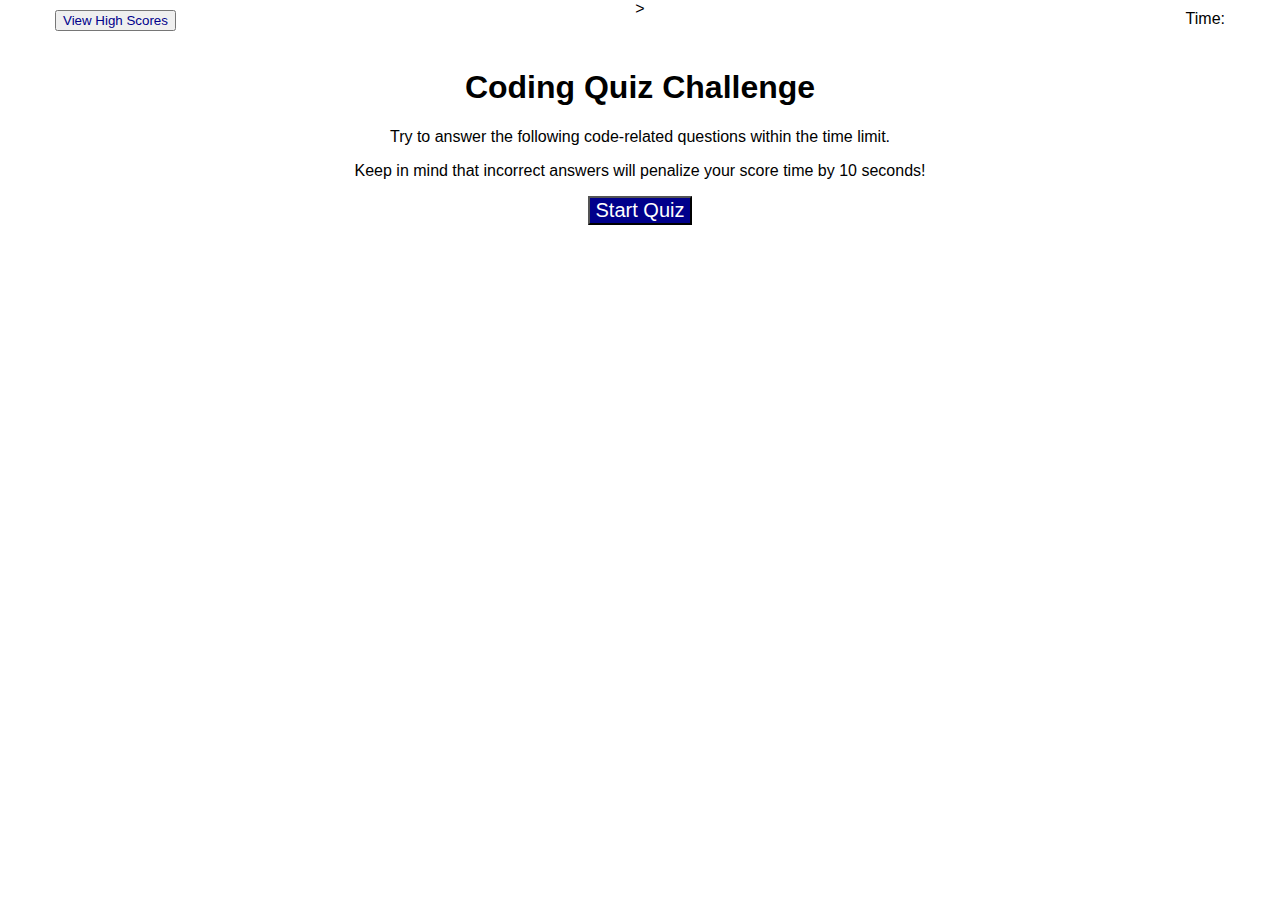
<file: index.html>
<!DOCTYPE html>
<html lang="en">
    <!-- Intro to Quiz -->
<head>
    <meta charset="UTF-8" />
    <meta name="viewport" content="width=device-width, initial-scale=1.0" />
    <meta http-equiv="X-UA-Compatible" content="IE=edge" />
    <title>JavaScript Quiz Time!</title>
    <link rel="stylesheet" href="./index.css" />
</head>

<!-- Explanation of how the quiz works -->
<body>
    <button class="highscores" id="highscores">View High Scores</button>>
    <div class="home" id="home">
        <header>
            <h1>Coding Quiz Challenge</h1>
        </header>
        <div class="timer" id="timer">Time:</div>
        <div class="quizcard" id="quizcard">
            <div class="questions">
                <p>Try to answer the following code-related questions within the time limit.</p>
                <p>Keep in mind that incorrect answers will penalize your score time by 10 seconds!</p>
            </div>
        </div>
        <button class="start" id="start">Start Quiz</button>
    </div>
    <div class="quiz" id="quiz">
        <h1>Quiz Questions</h1>

        <div id="question-title"></div>

        <h2>Answers</h2>

        <div id="question-options"></div>
        <div class="results" id="results"></div>
    </div>

    <!-- Javascript source-->
    <script src="./index.js"></script>
</body>
</html>
</file>
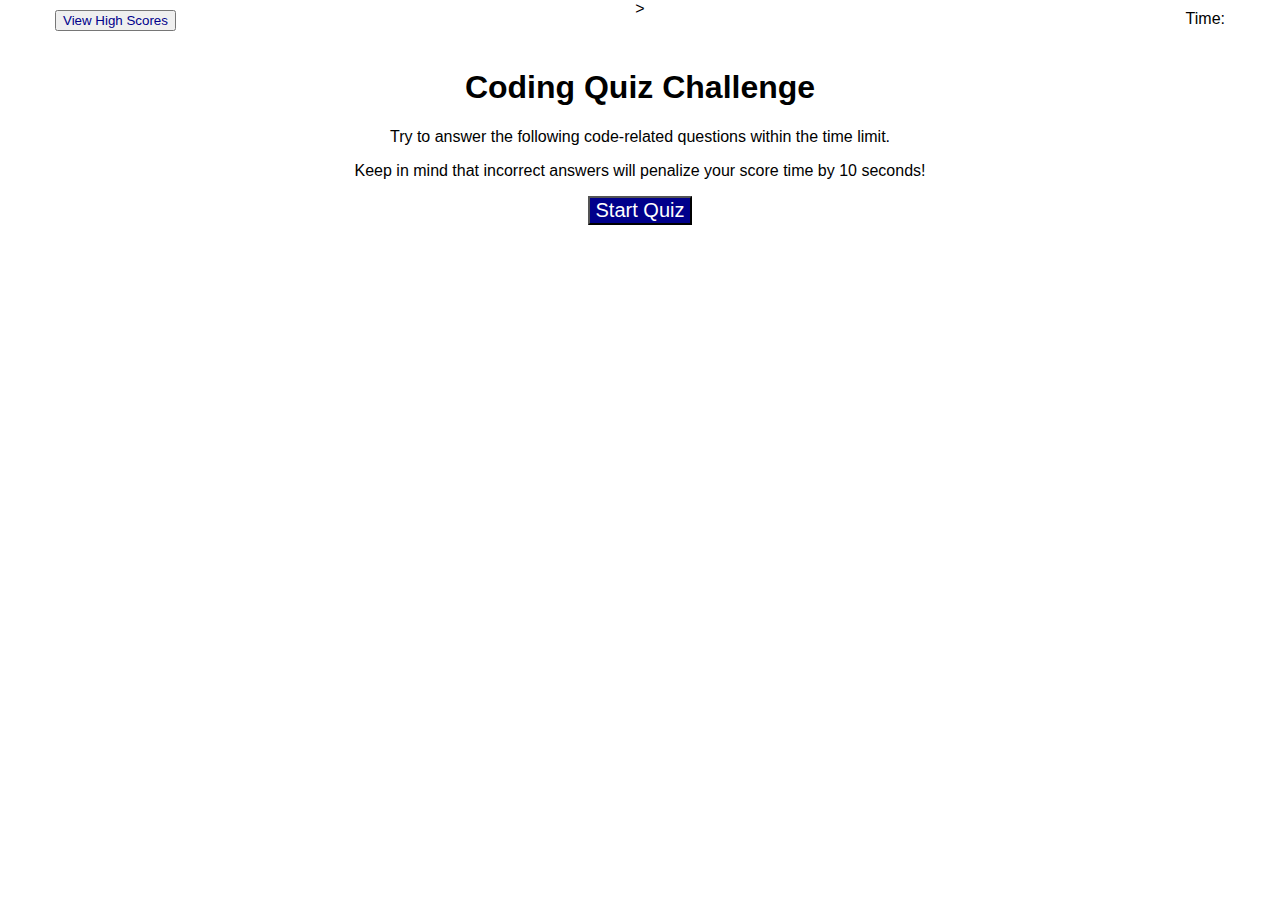
<file: quiz.html>
<!DOCTYPE html>
<html lang="en">
    <!-- Intro to Quiz -->
<head>
    <meta charset="UTF-8" />
    <meta name="viewport" content="width=device-width, initial-scale=1.0" />
    <meta http-equiv="X-UA-Compatible" content="IE=edge" />
    <title>JavaScript Quiz Time!</title>
    <link rel="stylesheet" href="./quiz.css" />
</head>

<!-- Explanation of how the quiz works -->
<body>
    <button class="highscores" id="highscores">View High Scores</button>>
    <div class="home" id="home">
        <header>
            <h1>Coding Quiz Challenge</h1>
        </header>
        <div class="timer" id="timer">Time:</div>
        <div class="quizcard" id="quizcard">
            <div class="questions">
                <p>Try to answer the following code-related questions within the time limit.</p>
                <p>Keep in mind that incorrect answers will penalize your score time by 10 seconds!</p>
            </div>
        </div>
        <button class="start" id="start">Start Quiz</button>
    </div>
    <div class="quiz" id="quiz">
        <h1>Quiz Questions</h1>

        <div id="question-title"></div>

        <h2>Answers</h2>

        <div id="question-options"></div>
        <div class="results" id="results"></div>
    </div>
    


    <!-- Javascript source-->
    <script src="./quiz.js"></script>
</body>
</html>
</file>
<file: index.css>
*,
*::before,
*::after {
    box-sizing: border-box;
}

html,
body,
.home {
    height: 70%;
    margin: 0;
    padding: 0;
    text-align: center;
}

body {
    font-family: sans-serif;
}

.highscores {
    position: absolute;
    top: 10px;
    left: 55px;
    color: darkblue;
}

.timer {
    position: absolute;
    top: 10px;
    right: 55px;
}

.home {
    padding-top: 30px;
    padding-left: 20px;
    padding-right: 20px;
}

.start {
    text-align: center;
    font-size: 20px;
    background-color: darkblue;
    color: white;
}
</file>
<file: quiz.css>
*,
*::before,
*::after {
    box-sizing: border-box;
}

html,
body,
.home {
    height: 70%;
    margin: 0;
    padding: 0;
    text-align: center;
}

body {
    font-family: sans-serif;
}

.highscores {
    position: absolute;
    top: 10px;
    left: 55px;
    color: darkblue;
}

.timer {
    position: absolute;
    top: 10px;
    right: 55px;
}

.home {
    padding-top: 30px;
    padding-left: 20px;
    padding-right: 20px;
}

.start {
    text-align: center;
    font-size: 20px;
    background-color: darkblue;
    color: white;
}
</file>
